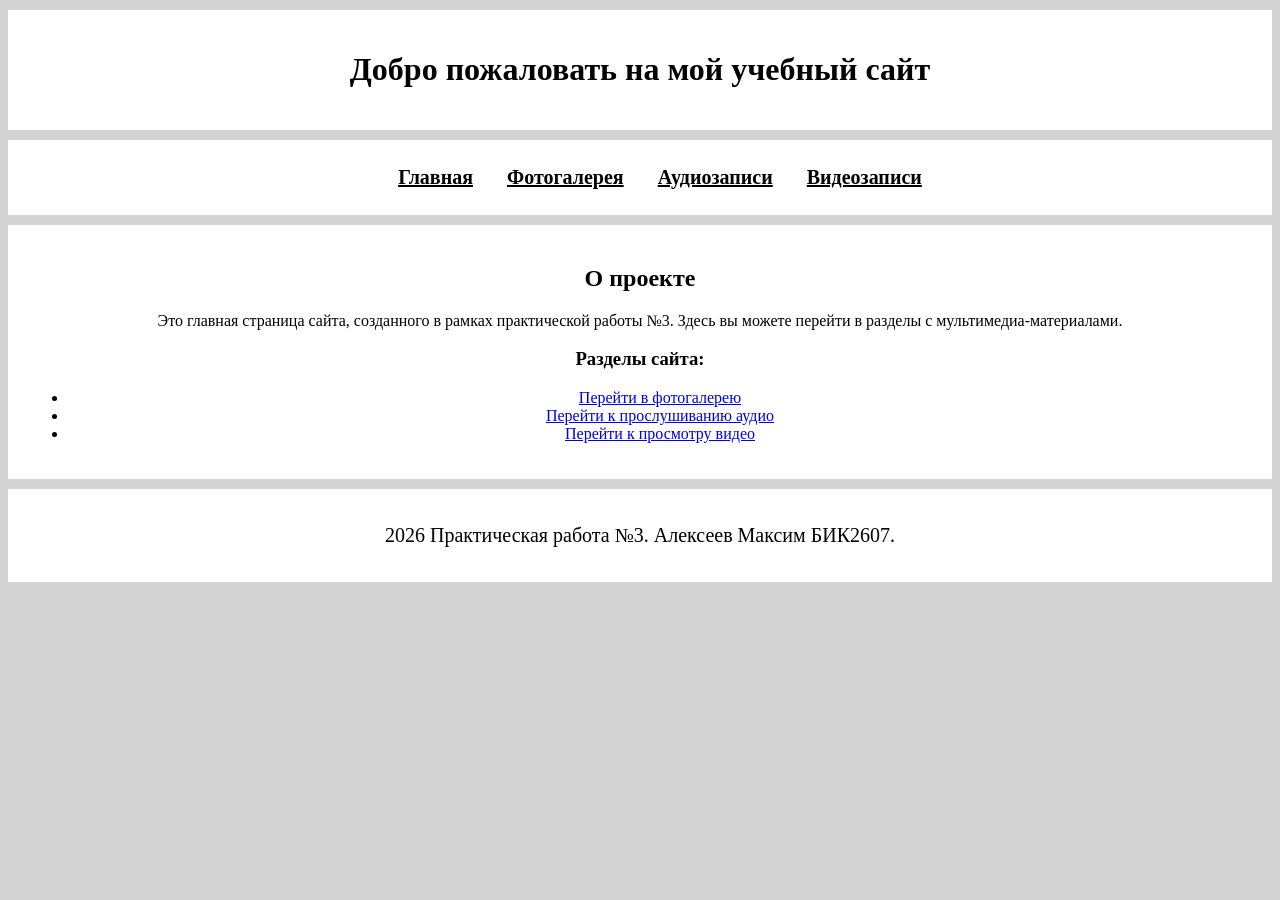
<file: index.html>
<!DOCTYPE html>
<html lang="ru">
<head>
    <meta charset="UTF-8">
    <meta name="viewport" content="width=device-width, initial-scale=1.0">
    <title>Главная страница — Мой сайт</title>
    <link rel="icon" href="images/favicon.png" type="image/png">
    <link rel="stylesheet" href="styles/style.css">
</head>
<body>

    <header>
        <h1>Добро пожаловать на мой учебный сайт</h1>
    </header>

    <nav>
        <ul>
            <li><a href="index.html">Главная</a></li>
            <li><a href="gallery.html">Фотогалерея</a></li>
            <li><a href="audio.html">Аудиозаписи</a></li>
            <li><a href="video.html">Видеозаписи</a></li>
        </ul>
    </nav>

    <main>
        <h2>О проекте</h2>
        <p>Это главная страница сайта, созданного в рамках практической работы №3. Здесь вы можете перейти в разделы с мультимедиа-материалами.</p>
        
        <h3>Разделы сайта:</h3>
        <ul>
            <li><a href="gallery.html">Перейти в фотогалерею</a></li>
            <li><a href="audio.html">Перейти к прослушиванию аудио</a></li>
            <li><a href="video.html">Перейти к просмотру видео</a></li>
        </ul>
    </main>

    <footer>
        <p> 2026 Практическая работа №3. Алексеев Максим БИК2607.</p>
    </footer>

</body>
</html>
</file>
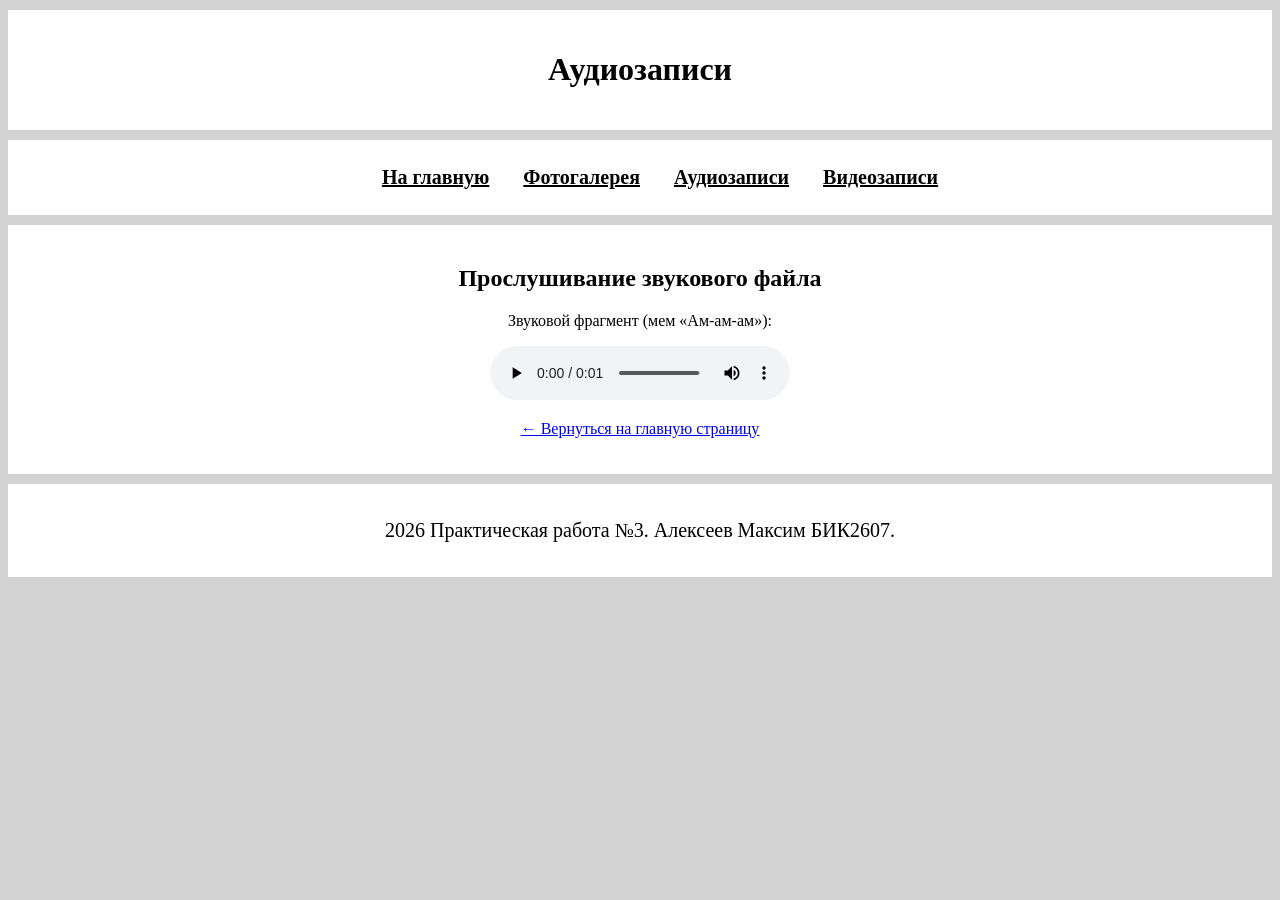
<file: audio.html>
<!DOCTYPE html>
<html lang="ru">
<head>
    <meta charset="UTF-8">
    <meta name="viewport" content="width=device-width, initial-scale=1.0">
    <title>Аудиозаписи — Мой сайт</title>
    <link rel="icon" href="images/favicon.png" type="image/png">
    <link rel="stylesheet" href="styles/style.css">
</head>
<body>

    <header>
        <h1>Аудиозаписи</h1>
    </header>

    <nav>
        <ul>
            <li><a href="index.html">На главную</a></li>
            <li><a href="gallery.html">Фотогалерея</a></li>
            <li><a href="audio.html">Аудиозаписи</a></li>
            <li><a href="video.html">Видеозаписи</a></li>
        </ul>
    </nav>

    <main>
        <h2>Прослушивание звукового файла</h2>
        <p>Звуковой фрагмент (мем «Ам-ам-ам»):</p>

        <!-- Воспроизведение вашего аудиофайла -->
        <audio controls>
            <source src="audio/sound.mp3" type="audio/mpeg">
        </audio>

        <p><a href="index.html">&larr; Вернуться на главную страницу</a></p>
    </main>

    <footer>
        <p> 2026 Практическая работа №3. Алексеев Максим БИК2607.</p>
    </footer>

</body>
</html>
</file>
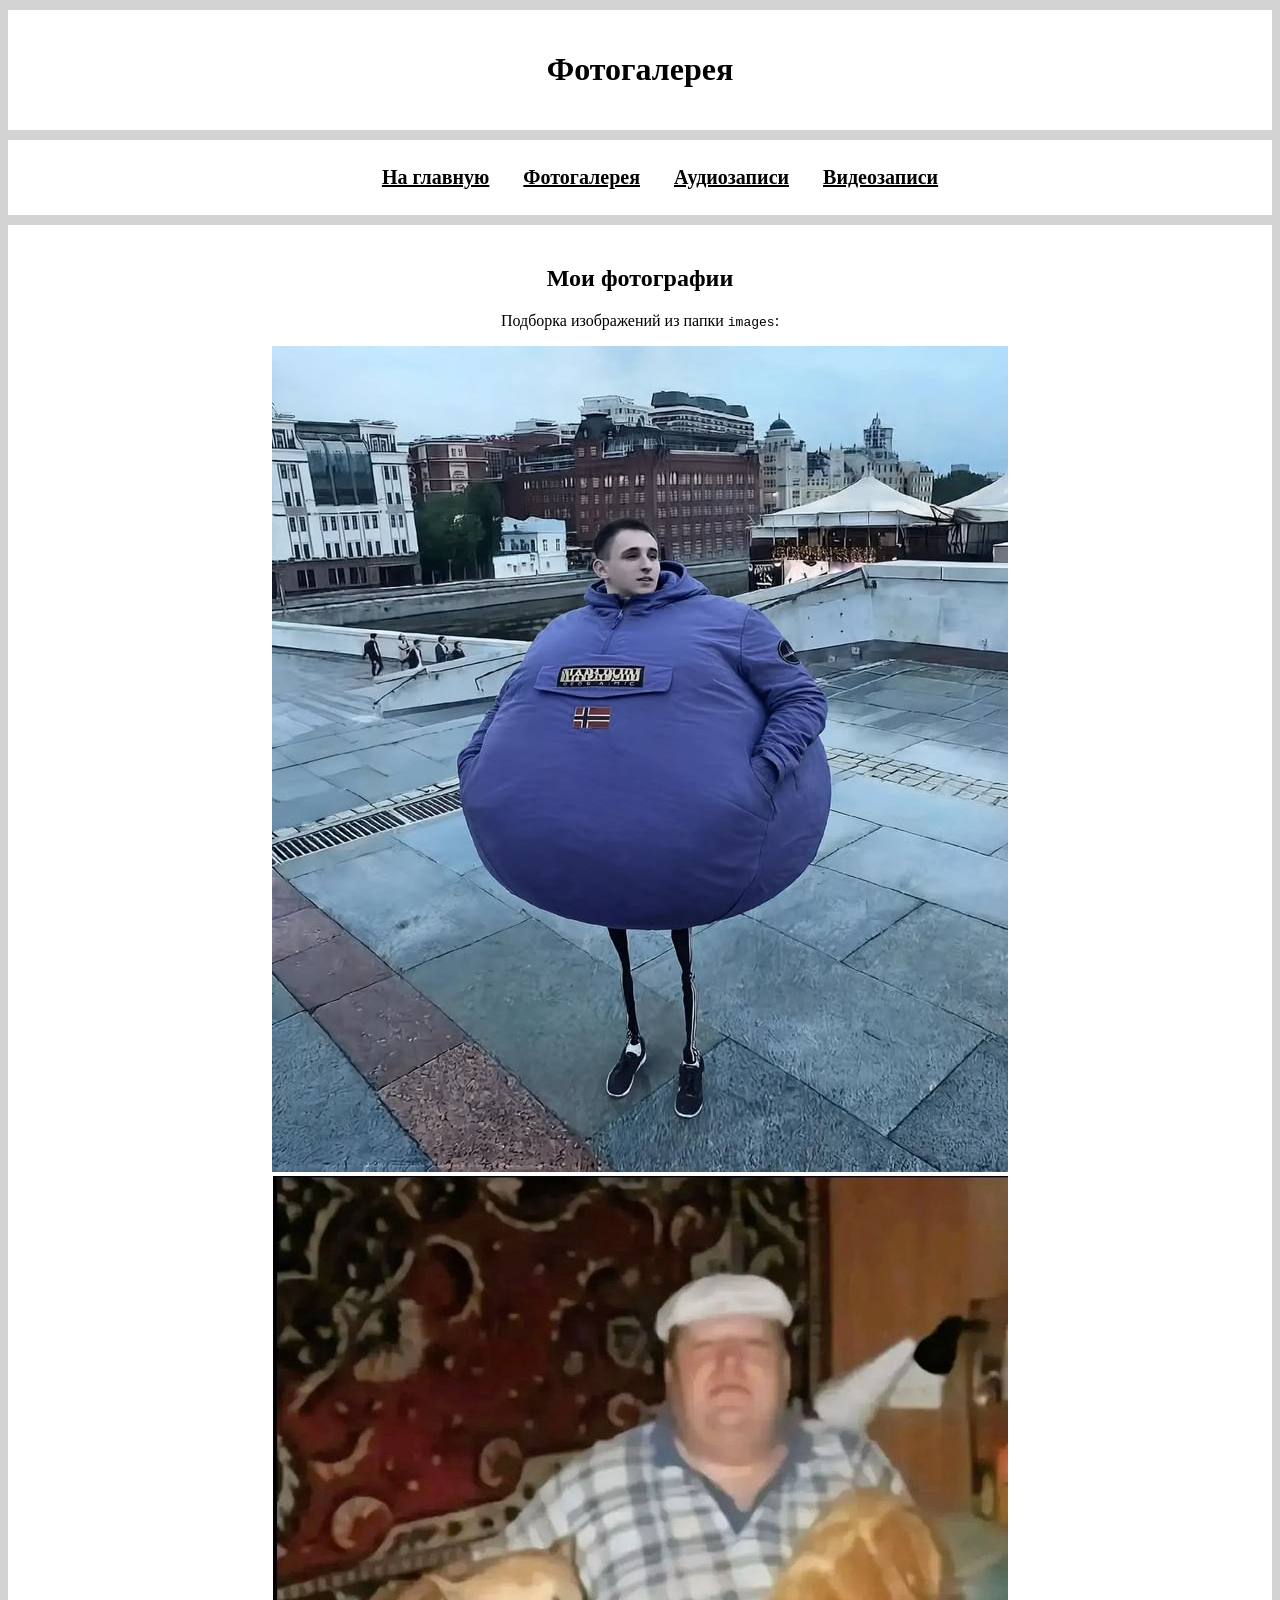
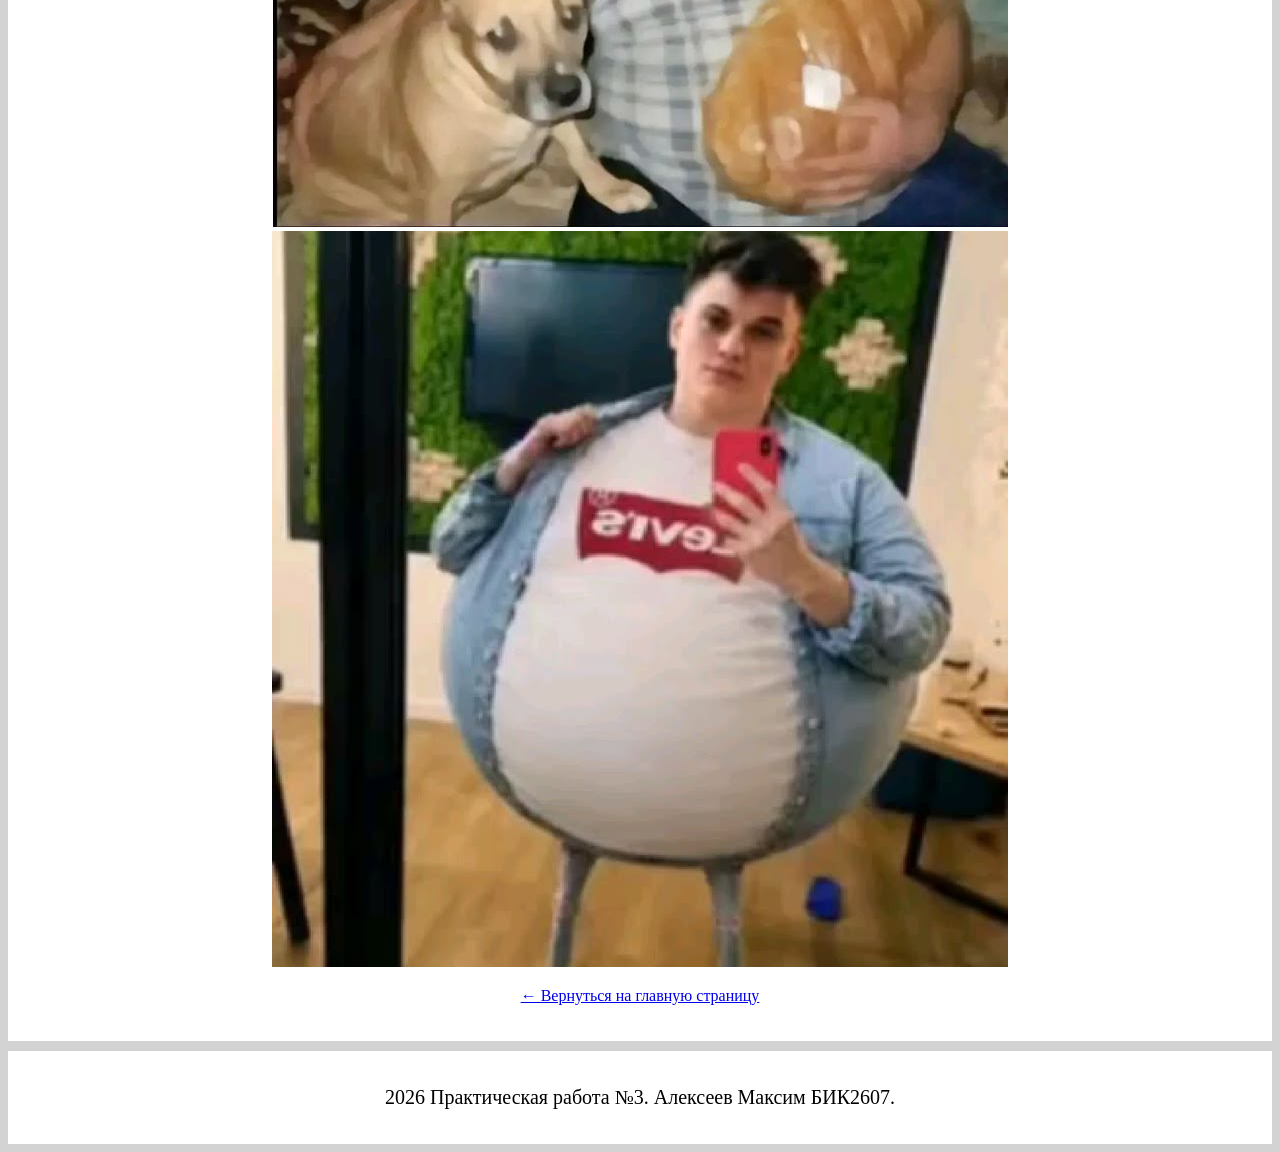
<file: gallery.html>
<!DOCTYPE html>
<html lang="ru">
<head>
    <meta charset="UTF-8">
    <meta name="viewport" content="width=device-width, initial-scale=1.0">
    <title>Фотогалерея — Мой сайт</title>
    <link rel="icon" href="images/favicon.png" type="image/png">
    <link rel="stylesheet" href="styles/style.css">
</head>
<body>

    <header>
        <h1>Фотогалерея</h1>
    </header>

    <nav>
        <ul>
            <li><a href="index.html">На главную</a></li>
            <li><a href="gallery.html">Фотогалерея</a></li>
            <li><a href="audio.html">Аудиозаписи</a></li>
            <li><a href="video.html">Видеозаписи</a></li>
        </ul>
    </nav>

    <main>
        <h2>Мои фотографии</h2>
        <p>Подборка изображений из папки <code>images</code>:</p>

        <!-- Три ваши фотографии -->
        <img src="images/photo1.png">
        <img src="images/photo2.png">
        <img src="images/photo3.png">

        <p><a href="index.html">&larr; Вернуться на главную страницу</a></p>
    </main>

    <footer>
        <p> 2026 Практическая работа №3. Алексеев Максим БИК2607.</p>
    </footer>

</body>
</html>
</file>
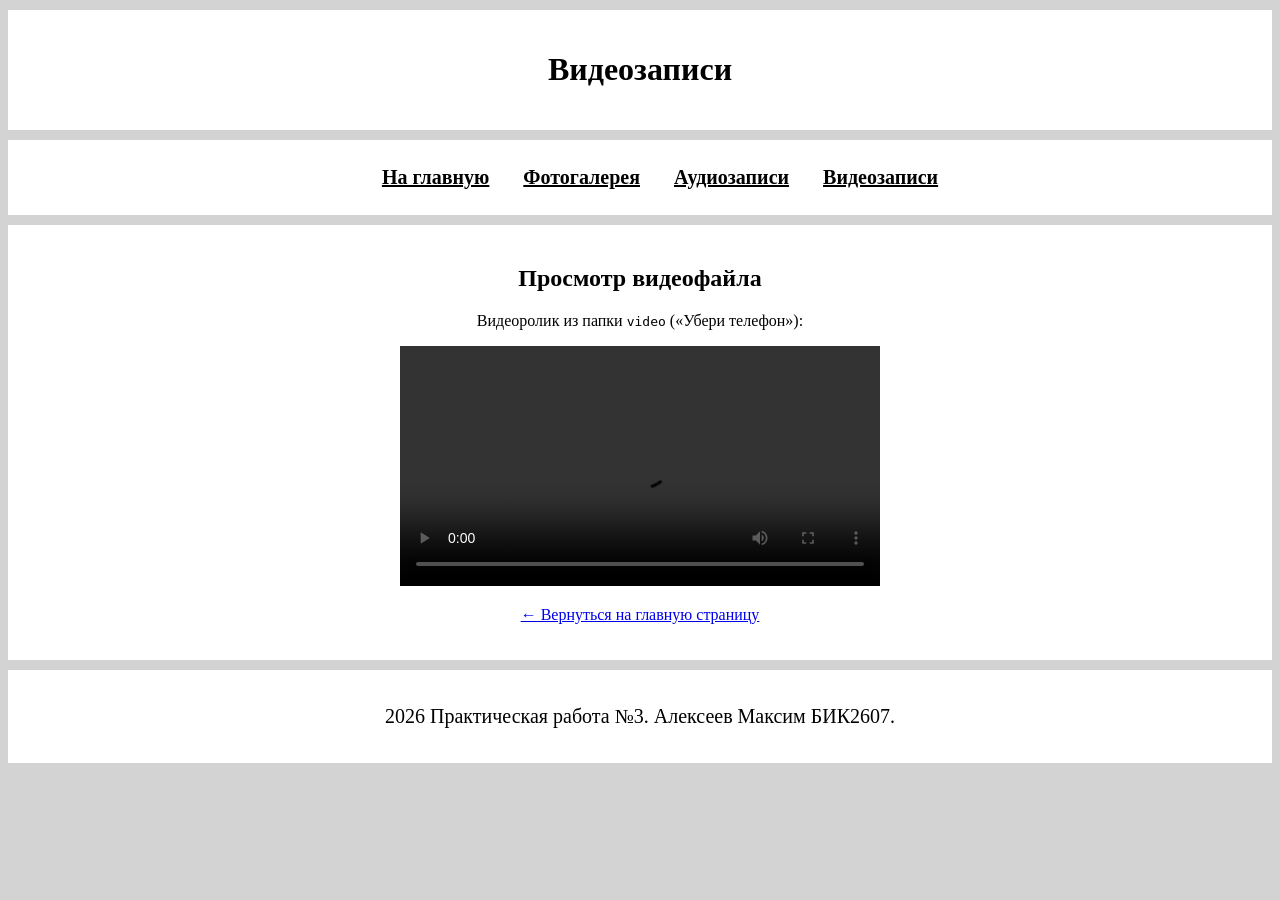
<file: video.html>
<!DOCTYPE html>
<html lang="ru">
<head>
    <meta charset="UTF-8">
    <meta name="viewport" content="width=device-width, initial-scale=1.0">
    <title>Видеозаписи — Мой сайт</title>
    <link rel="icon" href="images/favicon.png" type="image/png">
    <link rel="stylesheet" href="styles/style.css">
</head>
<body>

    <header>
        <h1>Видеозаписи</h1>
    </header>

    <nav>
        <ul>
            <li><a href="index.html">На главную</a></li>
            <li><a href="gallery.html">Фотогалерея</a></li>
            <li><a href="audio.html">Аудиозаписи</a></li>
            <li><a href="video.html">Видеозаписи</a></li>
        </ul>
    </nav>

    <main>
        <h2>Просмотр видеофайла</h2>
        <p>Видеоролик из папки <code>video</code> («Убери телефон»):</p>

        <!-- Воспроизведение вашего видеофайла -->
        <video width="480" controls>
            <source src="video/clip.mp4" type="video/mp4">
        </video>

        <p><a href="index.html">&larr; Вернуться на главную страницу</a></p>
    </main>

    <footer>
        <p> 2026 Практическая работа №3. Алексеев Максим БИК2607.</p>
    </footer>

</body>
</html>
</file>
<file: styles/style.css>
body {
    background-color: lightgray;
}

header, nav, main, aside, footer {
    background-color: white;
    margin-top: 10px;
}

header {
    color: rgb(0, 0, 0);
    padding: 20px;
    text-align: center;
}

nav {
    padding: 10px;
    text-align: center;
}

nav li {
    display: inline;
}

nav a {
    color: rgb(0, 0, 0);
    font-size: 20px;
    font-weight: bold;
    padding: 0 15px;
}

main {
    flex: 3;
    padding: 20px;
    text-align: center;
}

aside {
    flex: 1;
    padding: 15px;
}

footer {
    text-align: center;
    font-size: 20px;
    padding: 15px;
}
</file>
